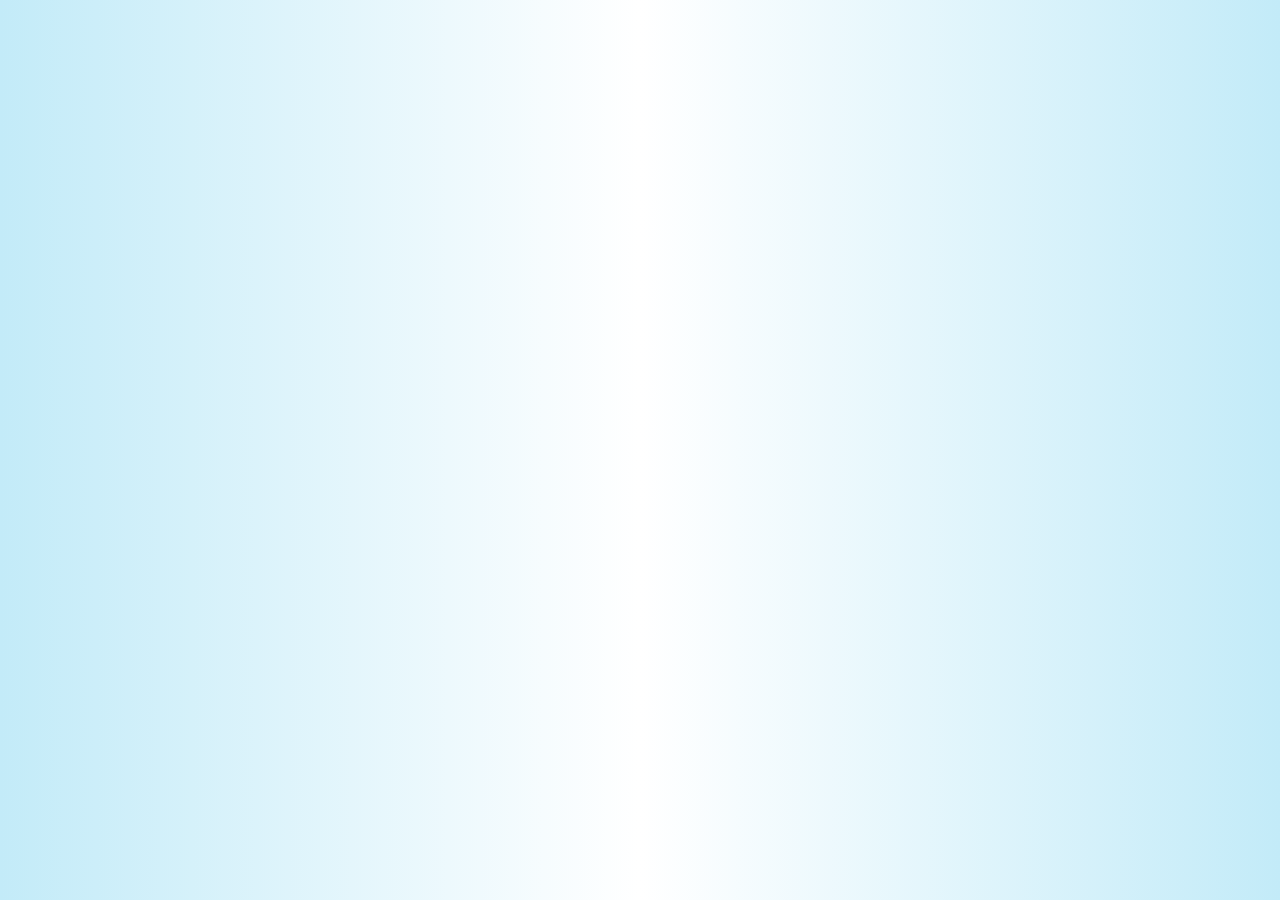
<file: about.html>
<!DOCTYPE html>
<html>
    <head>
        <title>About Us</title>
    </head>
    <body>
        <style>
            body{
                background-image: linear-gradient(to right,rgb(195, 235, 248), white, rgb(195, 235, 248));
            }
        </style>
    </body>
</html>
</file>
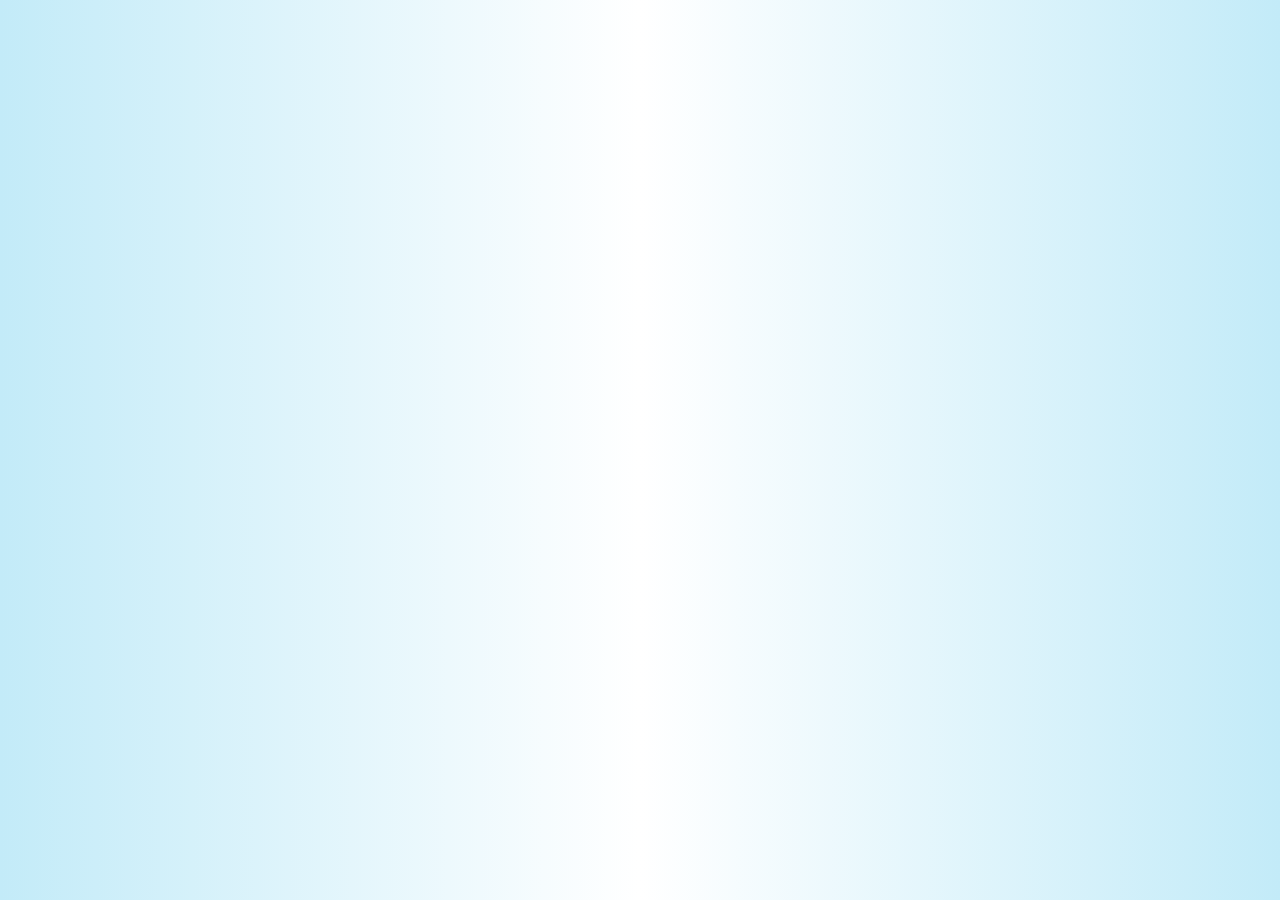
<file: followus.html>
<!DOCTYPE html>
<html>
    <head>
        <title>Follow Us</title>
    </head>
    <body>
        <style>
            body{
                background-image: linear-gradient(to right,rgb(195, 235, 248), white, rgb(195, 235, 248));
            }
        </style>
    </body>
</html>
</file>
